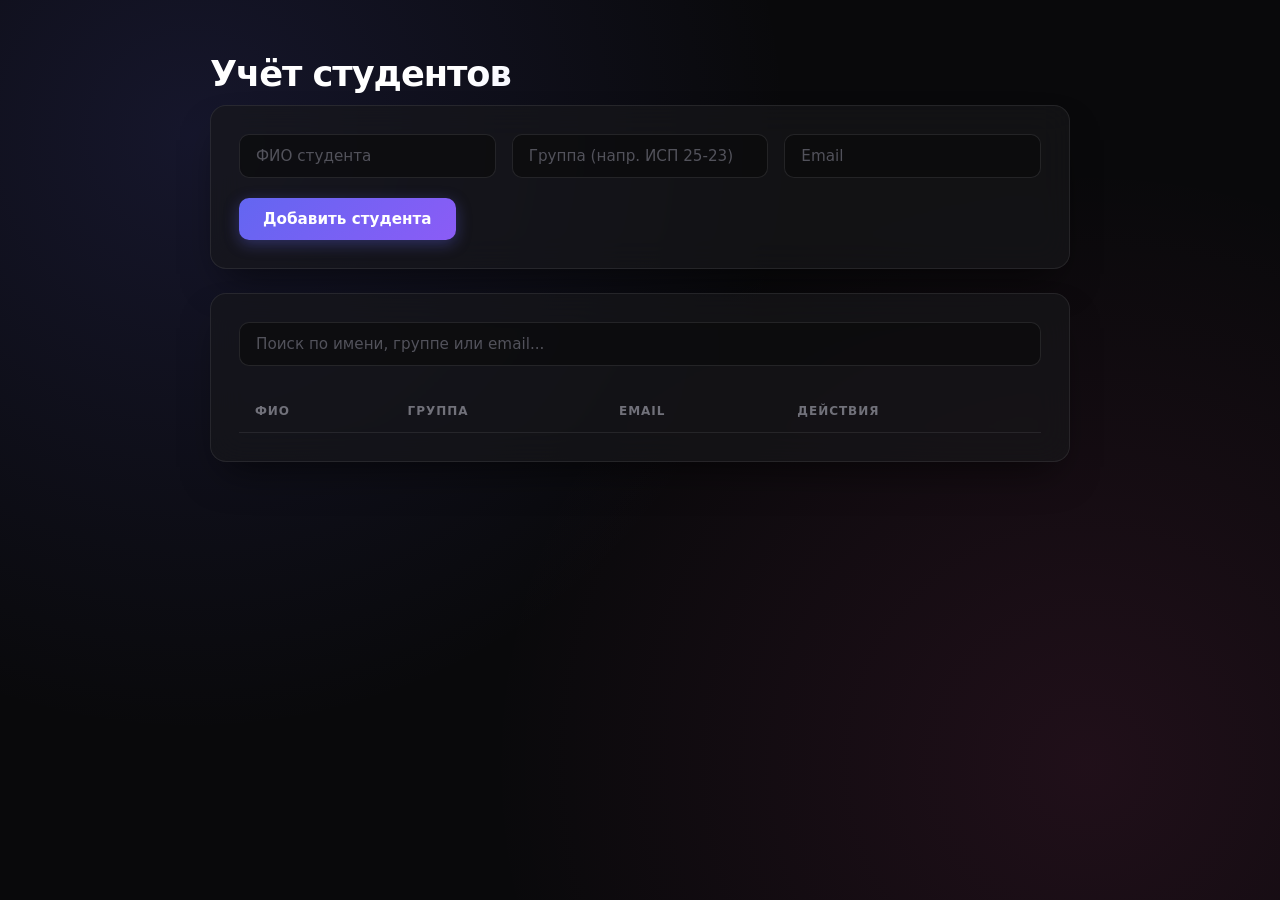
<file: index.html>
<!DOCTYPE html>
<html lang="ru">
<head>
  <meta charset="UTF-8">
  <meta name="viewport" content="width=device-width, initial-scale=1.0">
  <link rel="stylesheet" href="style.css">
  <title>База студентов</title>
</head>
<head>
  <script src="script.js" defer></script>
</head>
<body>
<div class="container">
  <h1>Учёт студентов</h1>

  <div class="card">
    <form id="studentForm">
      <input type="hidden" id="studentId">
      <div class="form-grid">
        <input type="text" id="fullName" placeholder="ФИО студента" required>
        <input type="text" id="group" placeholder="Группа (напр. ИСП 25-23)" required>
        <input type="email" id="email" placeholder="Email" required>
      </div>
      <div class="actions">
        <button type="submit" class="btn-primary" id="submitBtn">Добавить студента</button>
        <button type="button" class="btn-secondary" id="cancelBtn" style="display: none;">Отмена</button>
      </div>
    </form>
  </div>

  <div class="card">
    <div class="search-box">
      <input type="text" id="searchInput" placeholder="Поиск по имени, группе или email...">
    </div>

    <table>
      <thead>
        <tr>
          <th>ФИО</th>
          <th>Группа</th>
          <th>Email</th>
          <th>Действия</th>
        </tr>
      </thead>
      <tbody id="studentList"></tbody>
    </table>
    <div id="emptyMessage" class="empty-state" style="display: none;">Студенты не найдены</div>
  </div>
</div>
</body>
</html>
</file>
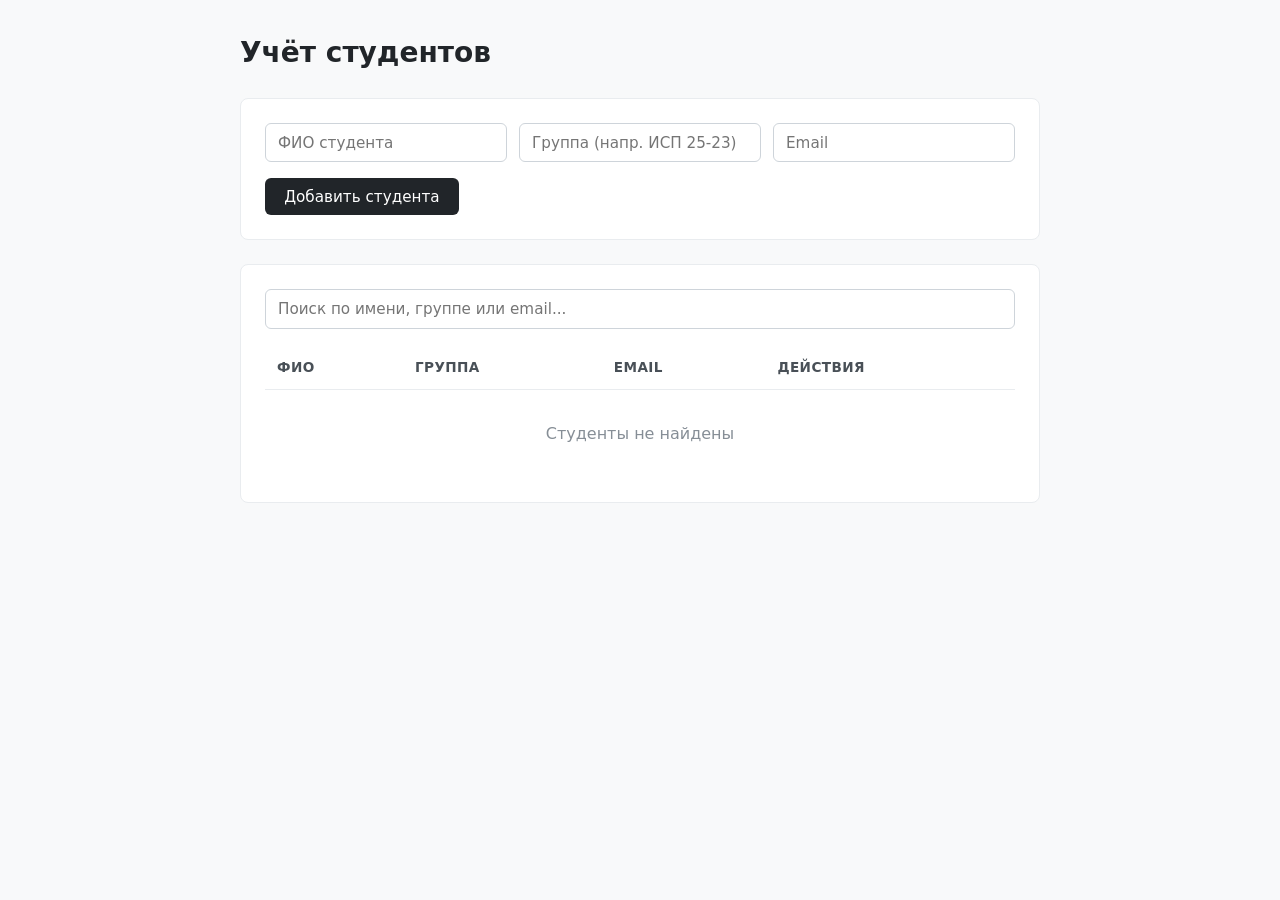
<file: myStudents/index.html>
<!DOCTYPE html>
<html lang="ru">
<head>
  <meta charset="UTF-8">
  <meta name="viewport" content="width=device-width, initial-scale=1.0">
  <link rel="stylesheet" href="style.css">
  <title>База студентов</title>
</head>
<head>
  <script src="script.js" defer></script>
</head>
<body>

<div class="container">
  <h1>Учёт студентов</h1>

  <div class="card">
    <form id="studentForm">
      <input type="hidden" id="studentId">
      <div class="form-grid">
        <input type="text" id="fullName" placeholder="ФИО студента" required>
        <input type="text" id="group" placeholder="Группа (напр. ИСП 25-23)" required>
        <input type="email" id="email" placeholder="Email" required>
      </div>
      <div class="actions">
        <button type="submit" class="btn-primary" id="submitBtn">Добавить студента</button>
        <button type="button" class="btn-secondary" id="cancelBtn" style="display: none;">Отмена</button>
      </div>
    </form>
  </div>

  <div class="card">
    <div class="search-box">
      <input type="text" id="searchInput" placeholder="Поиск по имени, группе или email...">
    </div>

    <table>
      <thead>
        <tr>
          <th>ФИО</th>
          <th>Группа</th>
          <th>Email</th>
          <th>Действия</th>
        </tr>
      </thead>
      <tbody id="studentList"></tbody>
    </table>
    <div id="emptyMessage" class="empty-state" style="display: none;">Студенты не найдены</div>
  </div>
</div>


</body>
</html>
</file>
<file: style.css>
* {
  box-sizing: border-box;
  margin: 0;
  padding: 0;
}

body {
  font-family: system-ui, -apple-system, BlinkMacSystemFont, 'Segoe UI', Roboto, sans-serif;
  background-color: #09090b;
  background-image: 
    radial-gradient(circle at 15% 15%, rgba(99, 102, 241, 0.14) 0%, transparent 45%),
    radial-gradient(circle at 85% 85%, rgba(236, 72, 153, 0.10) 0%, transparent 45%);
  color: #f4f4f5;
  min-height: 100vh;
  padding: 3rem 1rem;
  line-height: 1.5;
}

.container {
  max-width: 860px;
  margin: 0 auto;
}

header {
  margin-bottom: 2rem;
}

h1 {
  font-size: 2.2rem;
  font-weight: 800;
  letter-spacing: -0.03em;
  background: linear-gradient(135deg, #ffffff 30%, #a5b4fc 100%);
  -webkit-background-clip: text;
  -webkit-text-fill-color: transparent;
  margin-bottom: 0.25rem;
}

.subtitle {
  color: #71717a;
  font-size: 0.95rem;
}

.card {
  background: rgba(24, 24, 27, 0.65);
  backdrop-filter: blur(16px);
  -webkit-backdrop-filter: blur(16px);
  border: 1px solid rgba(255, 255, 255, 0.08);
  border-radius: 16px;
  padding: 1.75rem;
  margin-bottom: 1.5rem;
  box-shadow: 0 20px 40px -15px rgba(0, 0, 0, 0.6);
}

.form-grid {
  display: grid;
  grid-template-columns: repeat(auto-fit, minmax(200px, 1fr));
  gap: 1rem;
  margin-bottom: 1.25rem;
}

input {
  width: 100%;
  padding: 0.75rem 1rem;
  background: rgba(9, 9, 11, 0.6);
  border: 1px solid rgba(255, 255, 255, 0.1);
  border-radius: 10px;
  color: #f4f4f5;
  font-family: inherit;
  font-size: 0.95rem;
  transition: all 0.2s ease;
}

input::placeholder {
  color: #52525b;
}

input:focus {
  outline: none;
  border-color: #6366f1;
  background: rgba(9, 9, 11, 0.9);
  box-shadow: 0 0 0 3px rgba(99, 102, 241, 0.2);
}

.btn-primary {
  background: linear-gradient(135deg, #6366f1 0%, #8b5cf6 100%);
  color: #ffffff;
  border: none;
  padding: 0.75rem 1.5rem;
  border-radius: 10px;
  font-family: inherit;
  font-size: 0.95rem;
  font-weight: 600;
  cursor: pointer;
  box-shadow: 0 4px 15px rgba(99, 102, 241, 0.35);
  transition: transform 0.15s ease, box-shadow 0.15s ease;
}

.btn-primary:hover {
  transform: translateY(-2px);
  box-shadow: 0 6px 22px rgba(99, 102, 241, 0.55);
}

.btn-primary:active {
  transform: translateY(0);
}

.search-box {
  margin-bottom: 1.5rem;
}

table {
  width: 100%;
  border-collapse: collapse;
  text-align: left;
}

th {
  padding: 0.75rem 1rem;
  font-size: 0.75rem;
  font-weight: 600;
  text-transform: uppercase;
  letter-spacing: 0.08em;
  color: #71717a;
  border-bottom: 1px solid rgba(255, 255, 255, 0.08);
}

tbody tr {
  border-bottom: 1px solid rgba(255, 255, 255, 0.05);
  transition: background-color 0.2s ease;
  animation: fadeIn 0.3s ease forwards;
}

tbody tr:last-child {
  border-bottom: none;
}

tbody tr:hover {
  background-color: rgba(255, 255, 255, 0.03);
}

td {
  padding: 1rem;
  font-size: 0.95rem;
  color: #e4e4e7;
}

td:nth-child(2) {
  font-weight: 600;
  color: #a5b4fc;
}

td:nth-child(3) {
  color: #a1a1aa;
}

td:last-child {
  display: flex;
  gap: 0.5rem;
}

td button {
  padding: 0.4rem 0.85rem;
  border-radius: 8px;
  font-family: inherit;
  font-size: 0.82rem;
  font-weight: 500;
  cursor: pointer;
  transition: all 0.2s ease;
}

td button:first-child {
  background: rgba(99, 102, 241, 0.12);
  color: #a5b4fc;
  border: 1px solid rgba(99, 102, 241, 0.25);
}

td button:first-child:hover {
  background: rgba(99, 102, 241, 0.25);
  border-color: #6366f1;
  color: #ffffff;
}

td button:last-child {
  background: rgba(244, 63, 94, 0.12);
  color: #fda4af;
  border: 1px solid rgba(244, 63, 94, 0.25);
}

td button:last-child:hover {
  background: rgba(244, 63, 94, 0.25);
  border-color: #f43f5e;
  color: #ffffff;
}

@keyframes fadeIn {
  from {
    opacity: 0;
    transform: translateY(6px);
  }
  to {
    opacity: 1;
    transform: translateY(0);
  }
}
</file>
<file: myStudents/style.css>
* {
      box-sizing: border-box;
      margin: 0;
      padding: 0;
    }

    body {
      font-family: system-ui, -apple-system, BlinkMacSystemFont, 'Segoe UI', Roboto, sans-serif;
      background-color: #f8f9fa;
      color: #212529;
      line-height: 1.5;
      padding: 2rem 1rem;
    }

    .container {
      max-width: 800px;
      margin: 0 auto;
    }

    h1 {
      font-size: 1.75rem;
      font-weight: 600;
      margin-bottom: 1.5rem;
    }

    .card {
      background: #ffffff;
      border: 1px solid #e9ecef;
      border-radius: 8px;
      padding: 1.5rem;
      margin-bottom: 1.5rem;
    }

    .form-grid {
      display: grid;
      grid-template-columns: repeat(auto-fit, minmax(180px, 1fr));
      gap: 0.75rem;
      margin-bottom: 1rem;
    }

    input {
      width: 100%;
      padding: 0.6rem 0.75rem;
      border: 1px solid #ced4da;
      border-radius: 6px;
      font-family: inherit;
      font-size: 0.95rem;
    }

    input:focus {
      outline: none;
      border-color: #212529;
    }

    button {
      padding: 0.6rem 1.2rem;
      border: none;
      border-radius: 6px;
      font-family: inherit;
      font-size: 0.95rem;
      font-weight: 500;
      cursor: pointer;
      transition: opacity 0.15s;
    }

    button:hover {
      opacity: 0.85;
    }

    .btn-primary {
      background-color: #212529;
      color: #ffffff;
    }

    .btn-secondary {
      background-color: #e9ecef;
      color: #212529;
    }

    .btn-edit {
      background-color: #f1f3f5;
      color: #212529;
      padding: 0.35rem 0.7rem;
      font-size: 0.85rem;
    }

    .btn-delete {
      background-color: #ffe3e3;
      color: #c92a2a;
      padding: 0.35rem 0.7rem;
      font-size: 0.85rem;
    }

    .search-box {
      margin-bottom: 1rem;
    }

    table {
      width: 100%;
      border-collapse: collapse;
      text-align: left;
    }

    th, td {
      padding: 0.75rem;
      border-bottom: 1px solid #e9ecef;
      font-size: 0.95rem;
    }

    th {
      font-weight: 600;
      color: #495057;
      font-size: 0.85rem;
      text-transform: uppercase;
      letter-spacing: 0.03em;
    }

    .actions {
      display: flex;
      gap: 0.5rem;
    }

        .empty-state {
      text-align: center;
      color: #868e96;
      padding: 2rem 0;
    }
</file>
